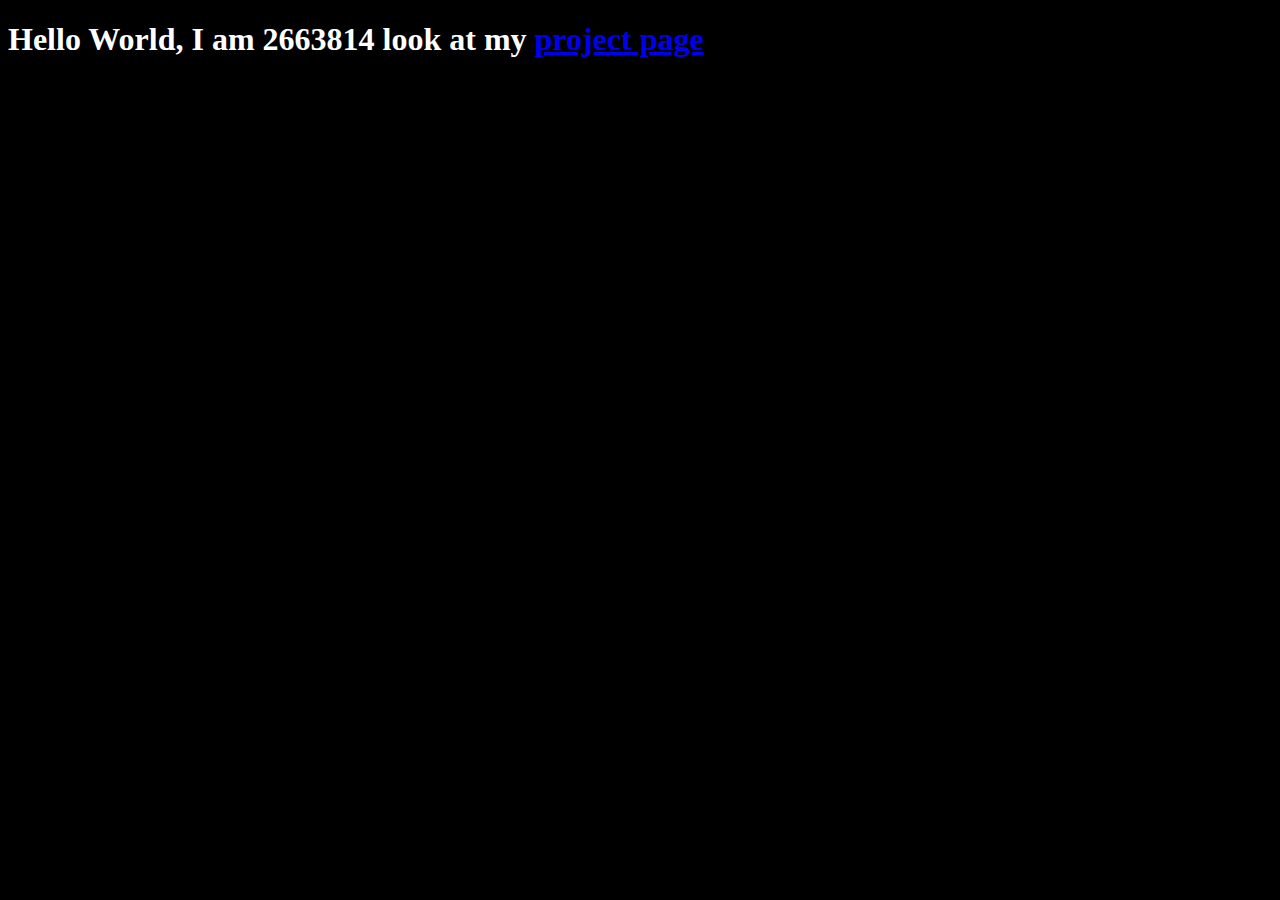
<file: index.html>
<!DOCTYPE html>
<html lang="en">
<head>
    <meta charset="UTF-8">
    <meta name="viewport" content="width=device-width, initial-scale=1.0">
    <title>Hello world, i am 2663814</title>
</head>
<body style="background-color: black; color: white;">

    <h1>
        Hello World, I am 2663814 look at my <a href="2663814-lab2.html"> project page</a>
    </h1>
    
</body>
</html>
</file>
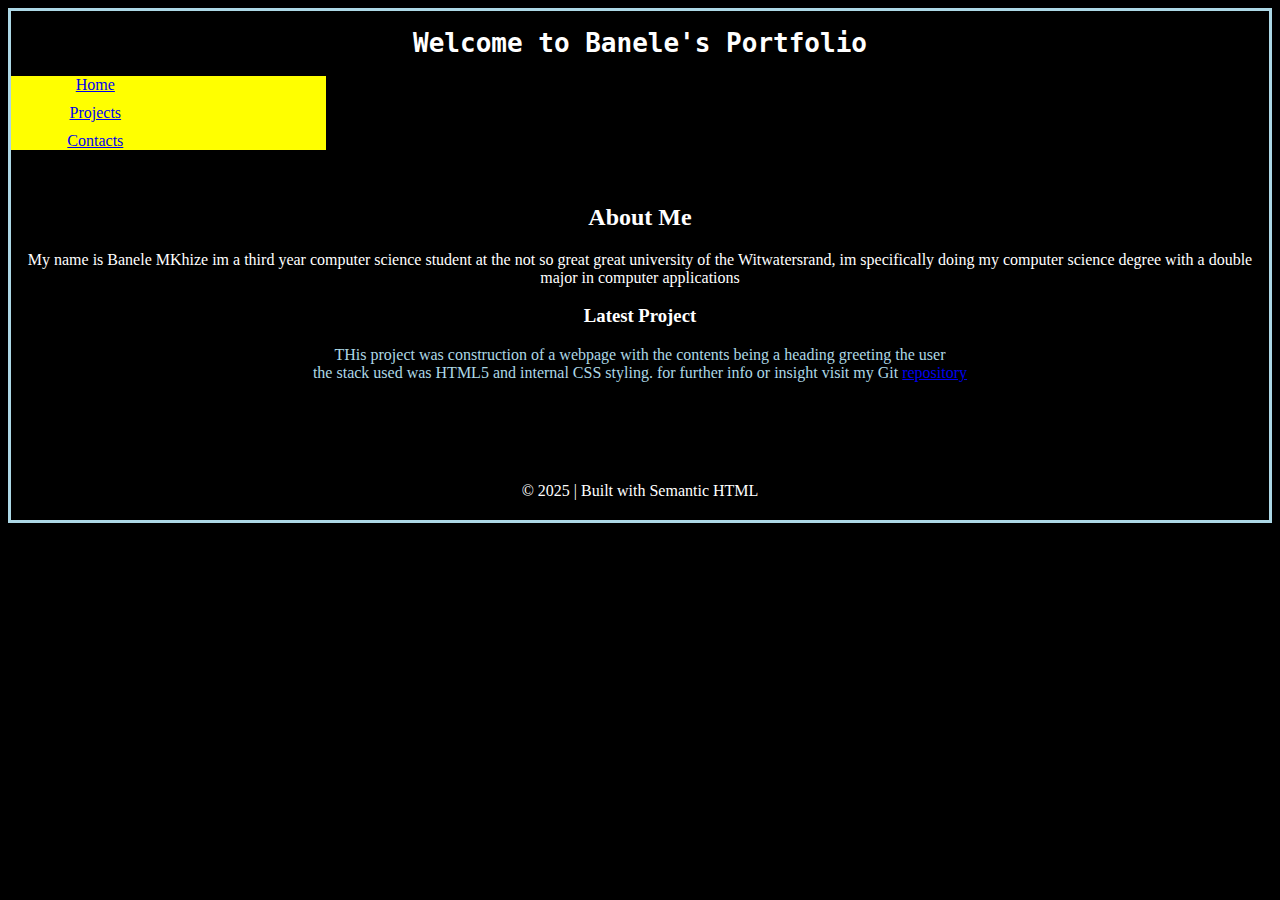
<file: 2663814-lab2.html>
<!DOCTYPE html>
<html lang="en">
<head>
    <meta charset="UTF-8">
    <meta name="viewport" content="width=device-width, initial-scale=1.0">
    <title>Banele's Project Page</title>
    <link rel="stylesheet" href="projects.css"/>

</head>
<body>

    <header>
        <h1>Welcome to Banele's Portfolio</h1>
    </header>
    

    <nav>
        <ul>
        <li><a href="index.html">Home</a> </li>
        <li><a href="2663814.html">Projects</a> </li> 
        <li><a href="#">Contacts</a> </li>
    </ul>

</nav> <br/><!--the user should have all links to other parts
                 of our web easilly accesible in the nav-->

                 <main>
                    
                    <section>
                        <h2>
                            About Me
                        </h2>
                        <p>
                        My name is Banele MKhize im a third year computer science student
                        at the not so great great university of the Witwatersrand, im specifically doing 
                        my computer science degree with a double major in computer applications
                        </p>
                    </section>

                    <article>
                        <h3>
                            Latest Project
                        </h3>
                    THis project was construction of a webpage with the contents being a heading greeting the user<br/>
                    the stack used was HTML5 and internal CSS styling. for further info or insight visit my Git <a href="https://github.com/dreadnought147/2663814-labs-25">repository</a>                   
                    </article>


                 </main>

                 <footer> © 2025 | Built with Semantic HTML</footer>
</body>
</html>
</file>
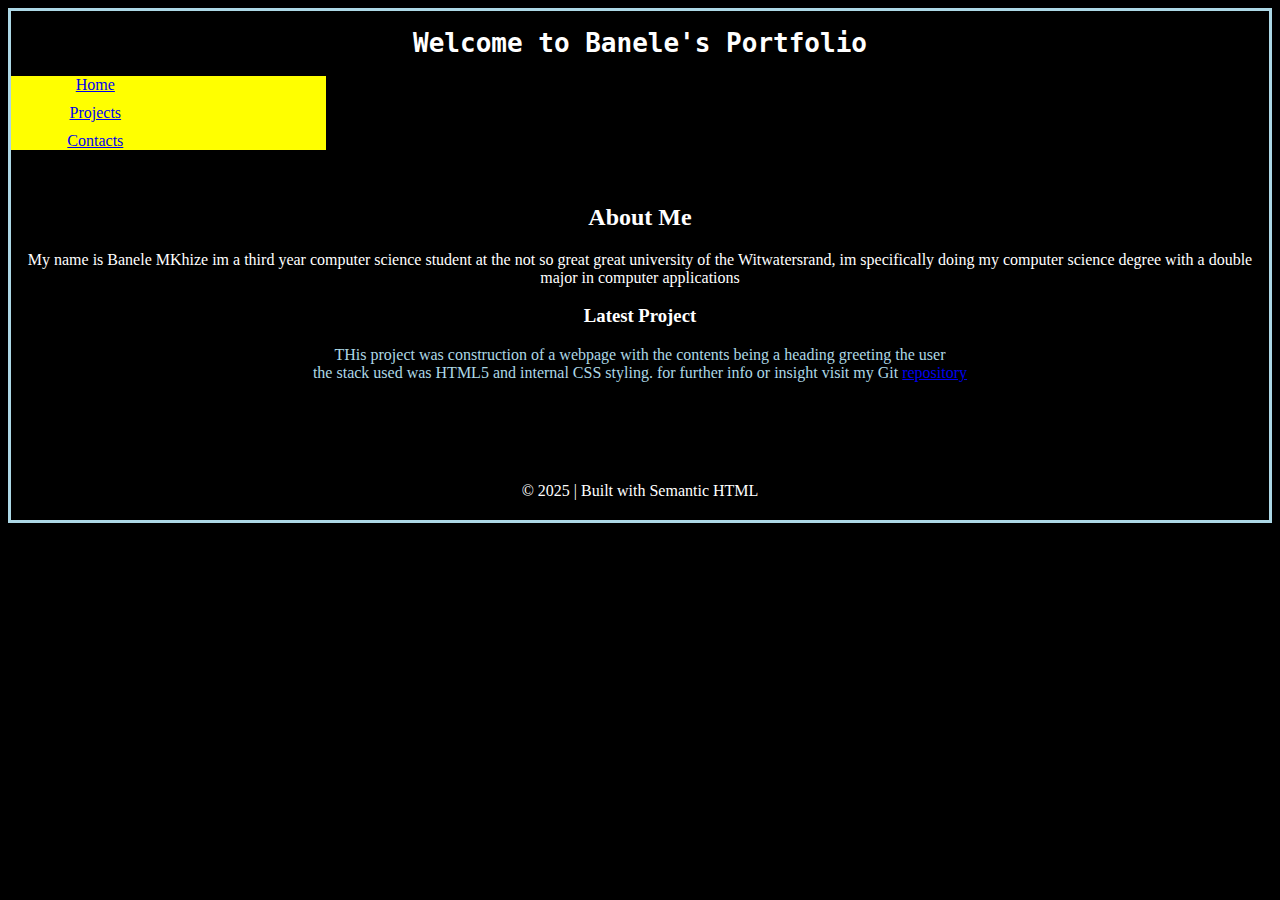
<file: 2663814.html>
<!DOCTYPE html>
<html lang="en">
<head>
    <meta charset="UTF-8">
    <meta name="viewport" content="width=device-width, initial-scale=1.0">
    <title>Banele's Project Page</title>
    <link rel="stylesheet" href="projects.css"/>

</head>
<body>

    <header>
        <h1>Welcome to Banele's Portfolio</h1>
    </header>
    

    <nav>
        <ul>
        <li><a href="index.html">Home</a> </li>
        <li><a href="2663814.html">Projects</a> </li> 
        <li><a href="#">Contacts</a> </li>
    </ul>

</nav> <br/><!--the user should have all links to other parts
                 of our web easilly accesible in the nav-->

                 <main>
                    
                    <section>
                        <h2>
                            About Me
                        </h2>
                        <p>
                        My name is Banele MKhize im a third year computer science student
                        at the not so great great university of the Witwatersrand, im specifically doing 
                        my computer science degree with a double major in computer applications
                        </p>
                    </section>

                    <article>
                        <h3>
                            Latest Project
                        </h3>
                    THis project was construction of a webpage with the contents being a heading greeting the user<br/>
                    the stack used was HTML5 and internal CSS styling. for further info or insight visit my Git <a href="https://github.com/dreadnought147/2663814-labs-25">repository</a>                   
                    </article>


                 </main>

                 <footer> © 2025 | Built with Semantic HTML</footer>
</body>
</html>
</file>
<file: projects.css>
body {
    background-color: black;
    border: 3px solid lightblue;
    
}
h1 {
    color: white;
    text-align: center;
    font-family: monospace;
}
nav {
    width: 25%;
    background-color: yellow; 
    
}
ul {
    text-align: center;
}
li {
    color: yellow;
    width: 25%;
    margin: 10px;
}

p {
    color: white;
    text-align: center;
}
h2 {
    color: white;
}
section {
    text-align: center;
}
article {
    color: lightblue;
    text-align: center;
}
article h3{
    color: white;
    background-color: rgb(rgb(0, 225, 255), rgb(19, 178, 206), rgba(34, 192, 219), 0.9)
}
footer{
    color: white;
    padding-top: 100px;
    padding-bottom: 20px;
    text-align: center;
}
</file>
